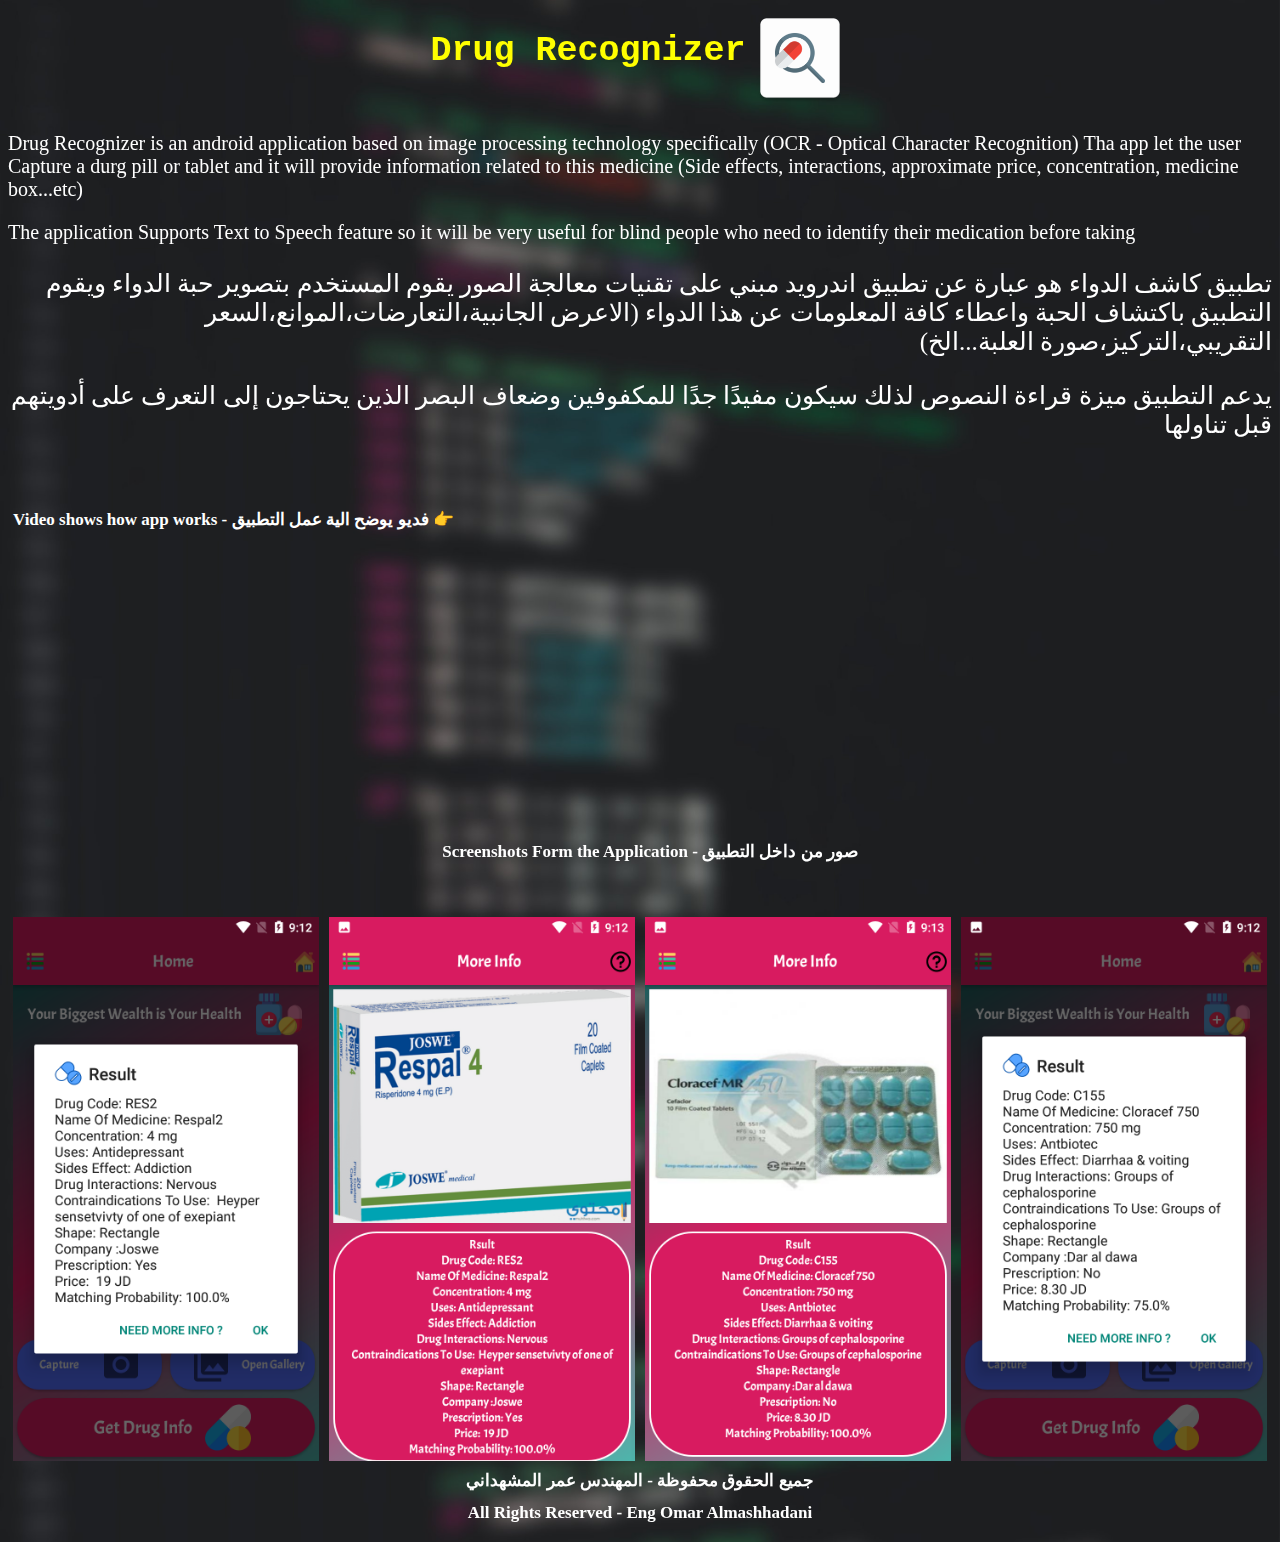
<file: DrugRecognizer/index.html>
<!DOCTYPE html>
<html>
  <head>
    <link rel="stylesheet" href="https://unpkg.com/aos@next/dist/aos.css" />
    <style>
      body {
        background-image: url('g16.jpg');
        background-repeat: no-repeat;
        background-attachment: fixed;
        background-size: cover;
      }

      .centerHH {
        text-align: center;
        color: white;
      }

      * {
        box-sizing: border-box;
      }

      .center {
        margin: auto;
        width: 50%;
        padding: 10px;
      }

      .column {
        float: left;
        width: 25%;
        padding: 5px;
      }

      .column50 {
        float: left;
        width: 50%;
        padding: 5px;
      }

      .hehe {
        border-top-left-radius: 25px;
        border-top-right-radius: 25px;
        margin: auto;
        width: 100%;
        border: 2px #FFFFFF;
        padding: 10px;
        margin: 10px;
      }

      /* Clearfix (clear floats) */
      .row::after {
        content: "";
        clear: both;
        display: table;
      }
    </style>
    <title>Drug Recognizer</title>
    <link rel="icon" type="jpg" href="drugicon.png">
  </head>
  <body>
    <div class="centerHH">
      <div style="display:inline-block;">
        <h1 class="centerHH" data-aos="zoom-in" style="font-family:courier,arial,helvetica;font-size:35px;color:yellow;">Drug Recognizer</h1>
      </div>
      <div style="display:inline-block;vertical-align:top;">
        <img src="drugicon.png" alt="img" width="100" height="100" />
      </div>
    </div>
    <p data-aos="zoom-in" style="font-size:20px;color:white;"> Drug Recognizer is an android application based on image processing technology specifically (OCR - Optical Character Recognition) Tha app let the user Capture a durg pill or tablet and it will provide information related to this medicine (Side effects, interactions, approximate price, concentration, medicine box...etc) </p>
    <p data-aos="zoom-in" style="font-size:20px;color:white;"> The application Supports Text to Speech feature so it will be very useful for blind people who need to identify their medication before taking </p>
    <p data-aos="zoom-in" style="font-size:25px;color:white;" dir="rtl"> تطبيق كاشف الدواء هو عبارة عن تطبيق اندرويد مبني على تقنيات معالجة الصور يقوم المستخدم بتصوير حبة الدواء ويقوم التطبيق باكتشاف الحبة واعطاء كافة المعلومات عن هذا الدواء (الاعرض الجانبية،التعارضات،الموانع،السعر التقريبي،التركيز،صورة العلبة...الخ) </p>
    <p data-aos="zoom-in" style="font-size:25px;color:white;" dir="rtl"> يدعم التطبيق ميزة قراءة النصوص لذلك سيكون مفيدًا جدًا للمكفوفين وضعاف البصر الذين يحتاجون إلى التعرف على أدويتهم قبل تناولها </p>
    <div class="row" dir="ltr">
      <div class="column50">
        <h6 style="font-size:17px;color:white;">Video shows how app works - فديو يوضح الية عمل التطبيق 👉 </h6>
      </div>
      <div class="column50">
        <iframe width="560" height="315" src="https://www.youtube.com/embed/WoTjmfR4IwE" title="YouTube video player" frameborder="0" allow="accelerometer; autoplay; clipboard-write; encrypted-media; gyroscope; picture-in-picture" allowfullscreen></iframe>
      </div>
    </div>
    <div class="hehe">
      <h5 class="centerHH" style="font-size:17px;color:white;"> Screenshots Form the Application - صور من داخل التطبيق</h5>
    </div>
    <div class="row">
      <div class="column">
        <img src="x1.png" alt="Snow" style="width:100%">
      </div>
      <div class="column">
        <img src="x3.png" alt="Forest" style="width:100%">
      </div>
      <div class="column">
        <img src="x4.png" alt="Mountains" style="width:100%">
      </div>
      <div class="column">
        <img src="x2.png" alt="Mountains" style="width:100%">
      </div>
      <h1 class="centerHH" style="font-size:17px;color:white;"> جميع الحقوق محفوظة - المهندس عمر المشهداني</h1>
      <h1 class="centerHH" style="font-size:17px;color:white;">All Rights Reserved - Eng Omar Almashhadani</h1>
    </div>
    <script src="https://unpkg.com/aos@next/dist/aos.js"></script>
    <script>
      AOS.init();
    </script>
  </body>
</html>
</file>
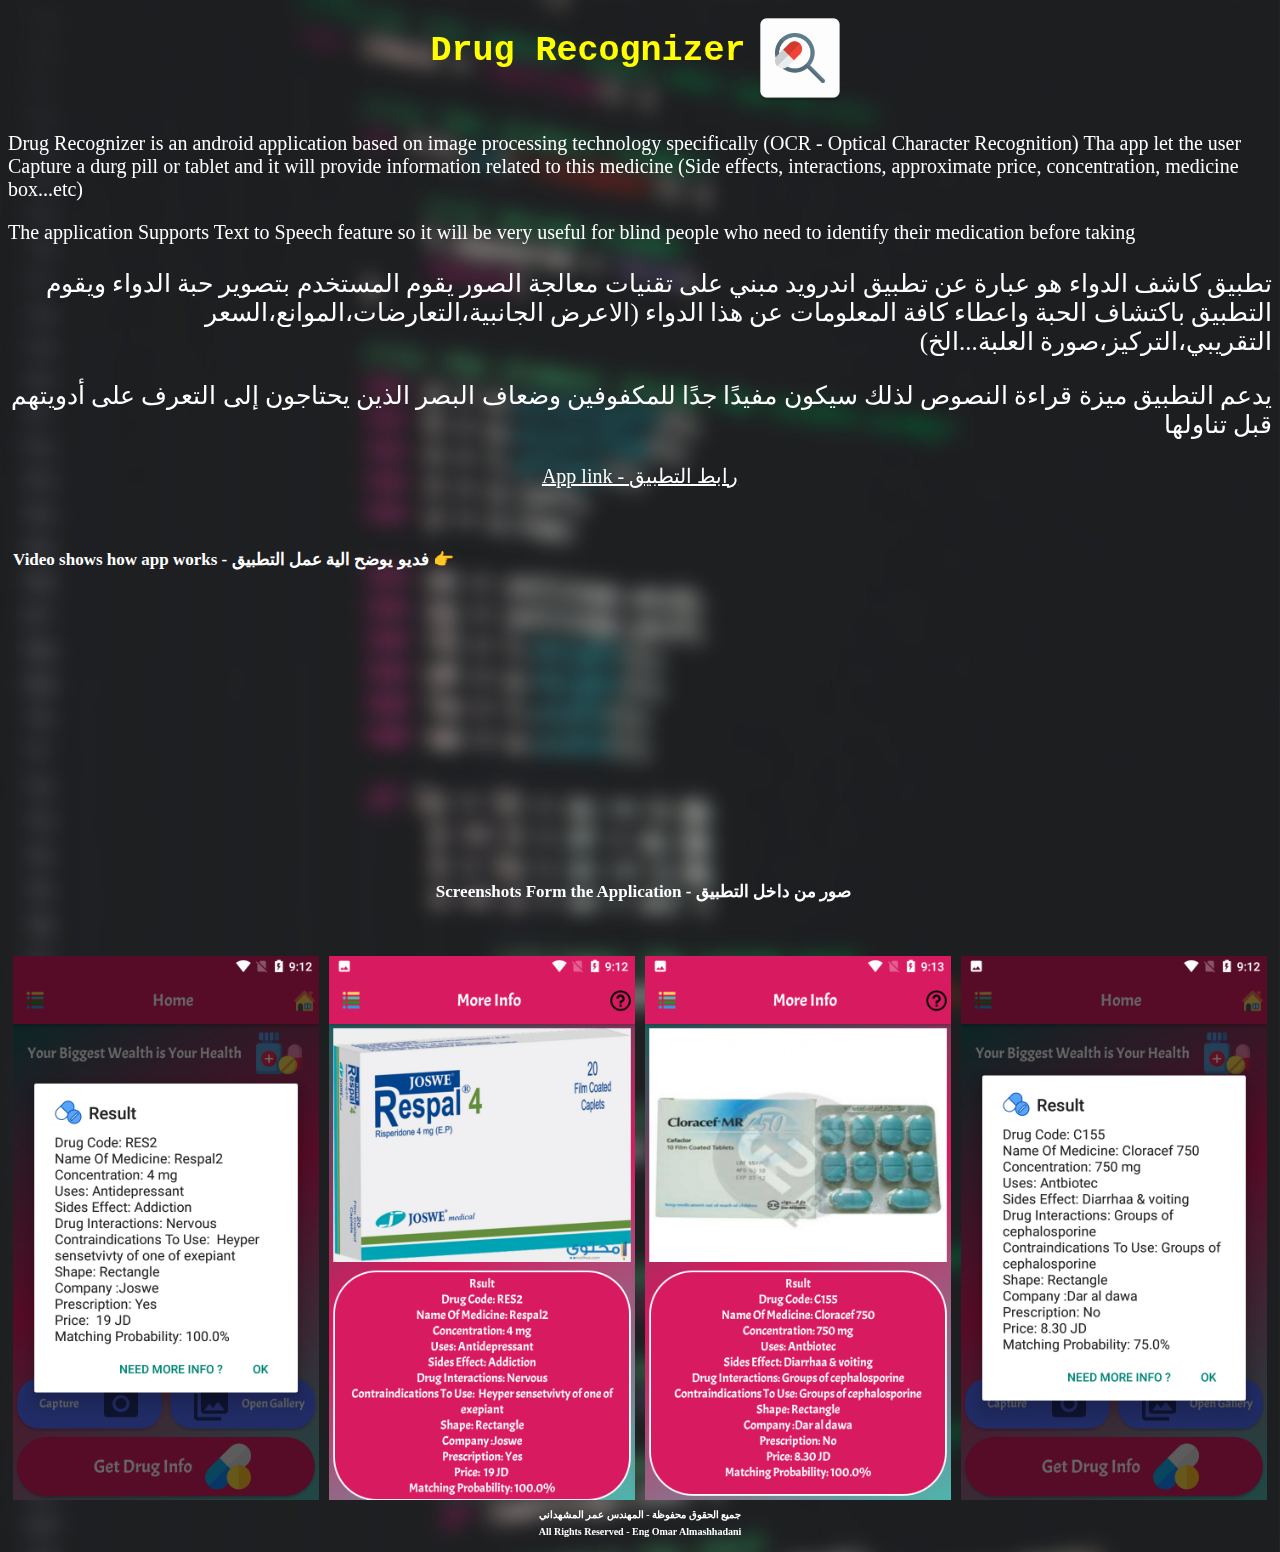
<file: DrugRecognizer.html>
<!DOCTYPE html>
<html>
  <head>
    <link rel="stylesheet" href="https://unpkg.com/aos@next/dist/aos.css" />
    <style>
      body {
        background-image: url('CodeBackGround.jpg');
        background-repeat: no-repeat;
        background-attachment: fixed;
        background-size: cover;
      }

      .centerHH {
        text-align: center;
        color: white;
      }

      * {
        box-sizing: border-box;
      }

      .center {
        margin: auto;
        width: 49%;
        padding: 10px;
      }

      .column {
        float: left;
        width: 25%;
        padding: 5px;
      }

      .column50 {
        float: left;
        width: 49%;
        padding: 5px;
      }

      .hehe {
        border-top-left-radius: 25px;
        border-top-right-radius: 25px;
        margin: auto;
        width: 99%;
        border: 2px #FFFFFF;
        padding: 10px;
        margin: 10px;
      }

      /* Clearfix (clear floats) */
      .row::after {
        content: "";
        clear: both;
        display: table;
      }
    </style>
    <title>Drug Recognizer</title>
    <link rel="icon" type="jpg" href="assets/img/work/drugicon.png">
  </head>
  <body>
    <div class="centerHH">
      <div style="display:inline-block;">
        <h1 class="centerHH" data-aos="zoom-in" style="font-family:courier,arial,helvetica;font-size:35px;color:yellow;">Drug Recognizer</h1>
      </div>
      <div style="display:inline-block;vertical-align:top;">
        <img src="assets/img/work/drugicon.png" alt="img" width="100" height="100" />
      </div>
    </div>
    <p data-aos="zoom-in" style="font-size:20px;color:white;"> Drug Recognizer is an android application based on image processing technology specifically (OCR - Optical Character Recognition) Tha app let the user Capture a durg pill or tablet and it will provide information related to this medicine (Side effects, interactions, approximate price, concentration, medicine box...etc) </p>
    <p data-aos="zoom-in" style="font-size:20px;color:white;"> The application Supports Text to Speech feature so it will be very useful for blind people who need to identify their medication before taking </p>
    <p data-aos="zoom-in" style="font-size:25px;color:white;" dir="rtl"> تطبيق كاشف الدواء هو عبارة عن تطبيق اندرويد مبني على تقنيات معالجة الصور يقوم المستخدم بتصوير حبة الدواء ويقوم التطبيق باكتشاف الحبة واعطاء كافة المعلومات عن هذا الدواء (الاعرض الجانبية،التعارضات،الموانع،السعر التقريبي،التركيز،صورة العلبة...الخ) </p>
    <p data-aos="zoom-in" style="font-size:25px;color:white;" dir="rtl"> يدعم التطبيق ميزة قراءة النصوص لذلك سيكون مفيدًا جدًا للمكفوفين وضعاف البصر الذين يحتاجون إلى التعرف على أدويتهم قبل تناولها </p>
    <p align="center" ><a data-aos="zoom-in" style="font-size:20px;color:white;" href="https://play.google.com/store/apps/details?id=com.omarstudiolimited.Drug_Recognizer">App link - رابط التطبيق</a></p>
    <div class="row" dir="ltr">
      <div class="column50">
        <h6 style="font-size:17px;color:white;">Video shows how app works - فديو يوضح الية عمل التطبيق 👉 </h6>
      </div>
      <div class="column50">
        <iframe width="560" height="315" src="https://www.youtube.com/embed/WoTjmfR4IwE" title="YouTube video player" frameborder="0" allow="accelerometer; autoplay; clipboard-write; encrypted-media; gyroscope; picture-in-picture" allowfullscreen></iframe>
      </div>
    </div>
    <div class="hehe">
      <h5 class="centerHH" style="font-size:17px;color:white;"> Screenshots Form the Application - صور من داخل التطبيق</h5>
    </div>
    <div class="row">
      <div class="column">
        <img src="assets/img/x1.png" alt="Snow" style="width:100%">
      </div>
      <div class="column">
        <img src="assets/img/x3.png" alt="Forest" style="width:100%">
      </div>
      <div class="column">
        <img src="assets/img/x4.png" alt="Mountains" style="width:100%">
      </div>
      <div class="column">
        <img src="assets/img/x2.png" alt="Mountains" style="width:100%">
      </div>
      <h1 class="centerHH" style="font-size:10px;color:white;"> جميع الحقوق محفوظة - المهندس عمر المشهداني</h1>
      <h1 class="centerHH" style="font-size:10px;color:white;">All Rights Reserved - Eng Omar Almashhadani</h1>
    </div>
    <script src="https://unpkg.com/aos@next/dist/aos.js"></script>
    <script>
      AOS.init();
    </script>
  </body>
</html>
</file>
